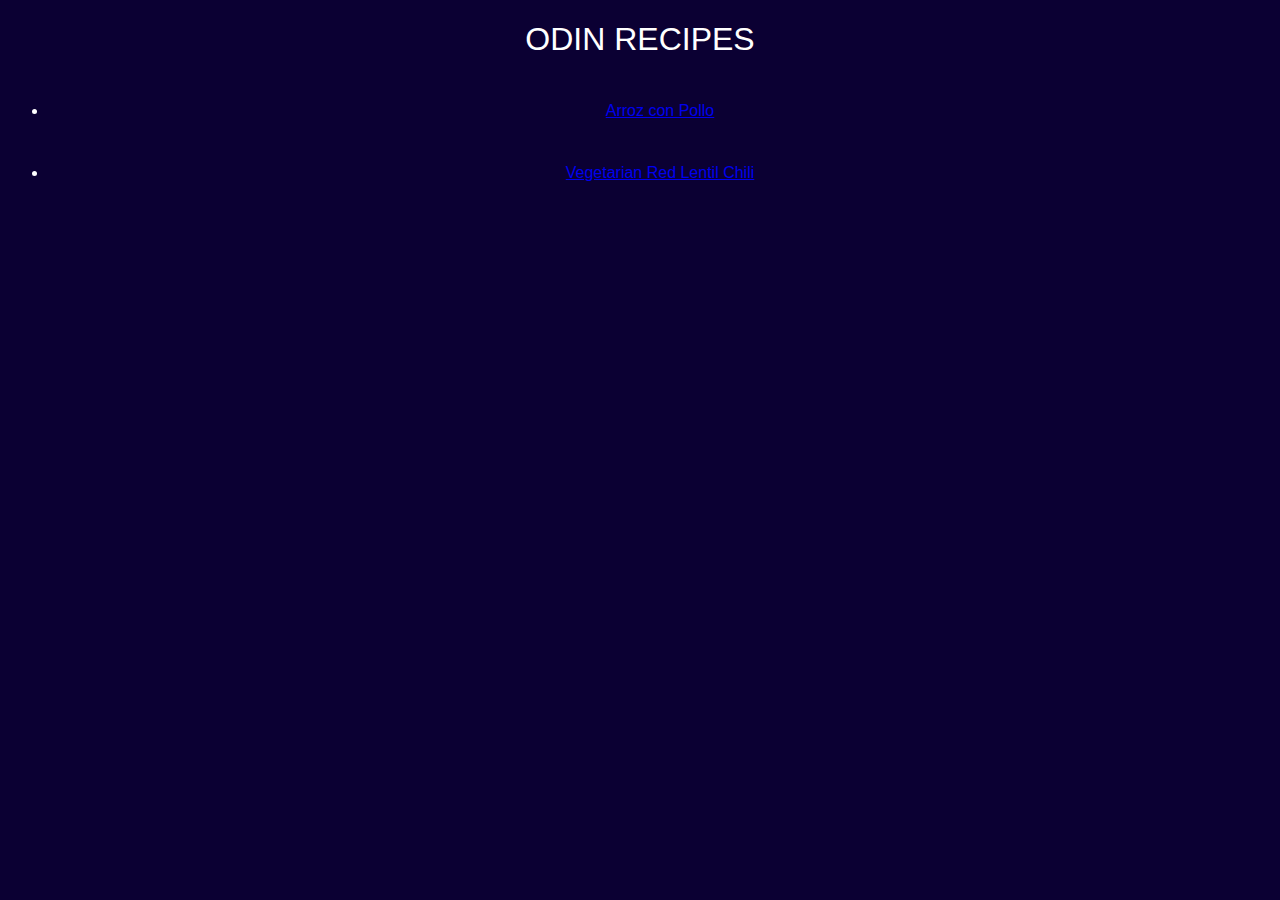
<file: index.html>
<!DOCTYPE html>
<html lang="en">
<head>
    <meta charset="UTF-8">
    <meta name="viewport" content="width=device-width, initial-scale=1.0">
    <title>Odin Recipes</title>
    <link rel="stylesheet" href="style.css">
</head>
<body>
    <h1>ODIN RECIPES</h1>
    <ul id="recipes">
        <li class="arroz"><a href="./recipes/arroz-con-pollo.html">Arroz con Pollo</a></li>
        <li class="vegetarian"><a href="./recipes/vegetarian-red-lentil-chill.html">Vegetarian Red Lentil Chili</a></li>
    </ul>
</body>
</html>
</file>
<file: style.css>
body {
    background-color: hsla(253, 100%, 10%, 1);
}

h1 {
    font-family: 'Lucida Sans', 'Lucida Sans Regular', 'Lucida Grande', 'Lucida Sans Unicode', Geneva, Verdana, sans-serif;
    font-weight: 500;
    text-align: center;
    color: white;
}


.arroz,
.vegetarian {
    font-family: 'Gill Sans', 'Gill Sans MT', Calibri, 'Trebuchet MS', sans-serif ;
    text-align: center;
    padding: 22px;
    color: white;
}
</file>
